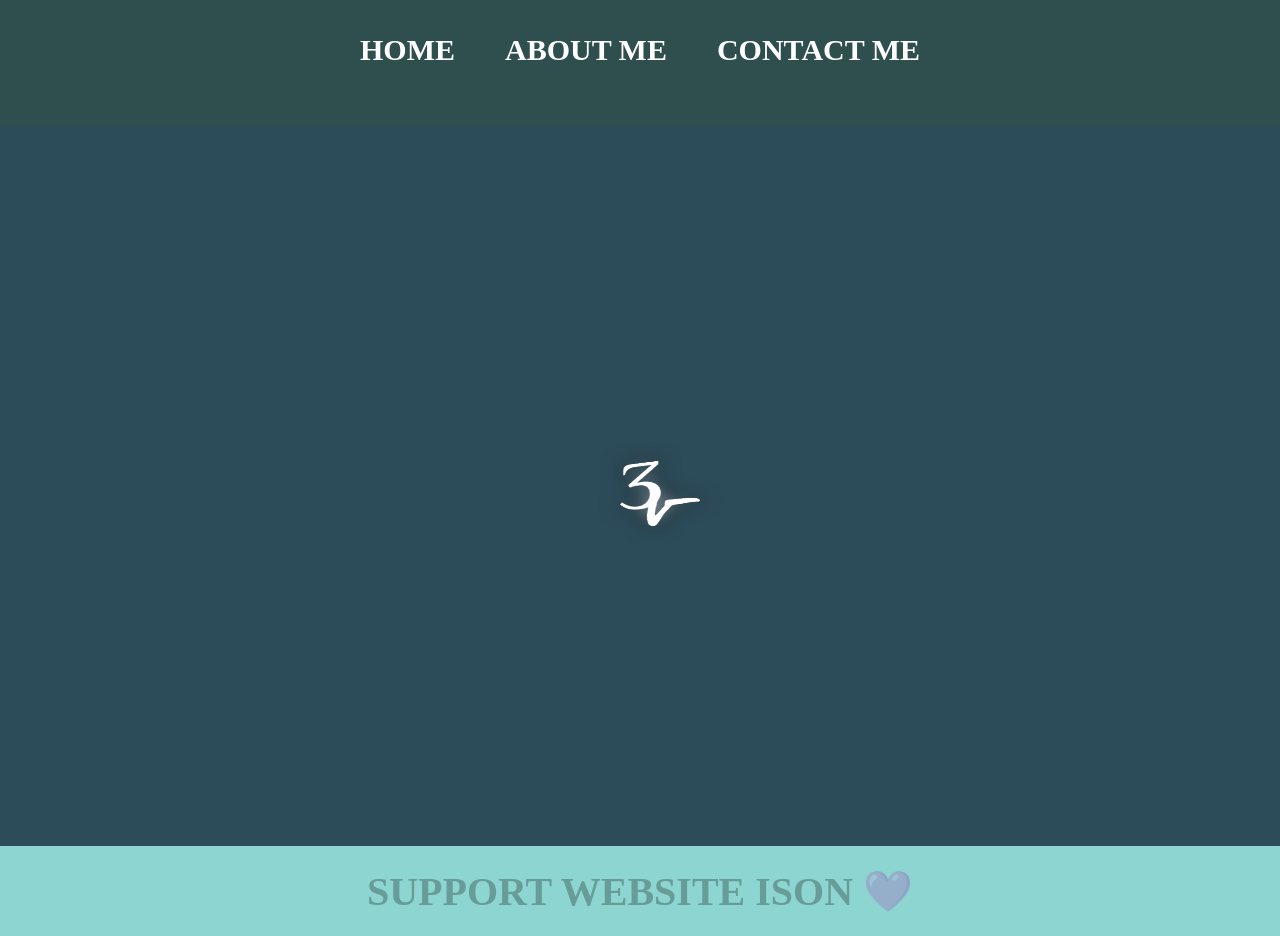
<file: index.html>
<!DOCTYPE html>
<html lang="en">
    <head>
        <title>c2.0</title>
        <link rel="stylesheet" href="style.css" />
    </head>
    <body>
        <div class="container">
        <!--NAVIGATION BAR-->
        <div class="container-navbar">
            <ul class="ul-navbar">
                <li class="li-navbar">
                    <a href="#" class="a-navbar">HOME</a>
                </li>
                <li class="li-navbar">
                    <a href="about.html" class="a-navbar">ABOUT ME</a>
                </li>
                <li class="li-navbar">
                    <a href="contact.html" class="a-navbar">CONTACT ME</a>
                </li>
            </ul>
        </div>
        <!--NAVIGATION BAR END-->

        <!--CONTENT 1-->
        <div class="container-content">
            <a href="https://vt.tiktok.com/ZSun4wdry/"
            class="a-content">
            <img src="WM.png" class="img-content" />
            </a>

        </div>
        <!--CONTENT 1 END-->

        <!--FOOTER-->
        <div class="container-footer">
            <h3 class="h1-footer">SUPPORT WEBSITE ISON 💜</h3>
        </div>
        <!--FOOTER END-->
        </div>
    </body>
</html>
</file>
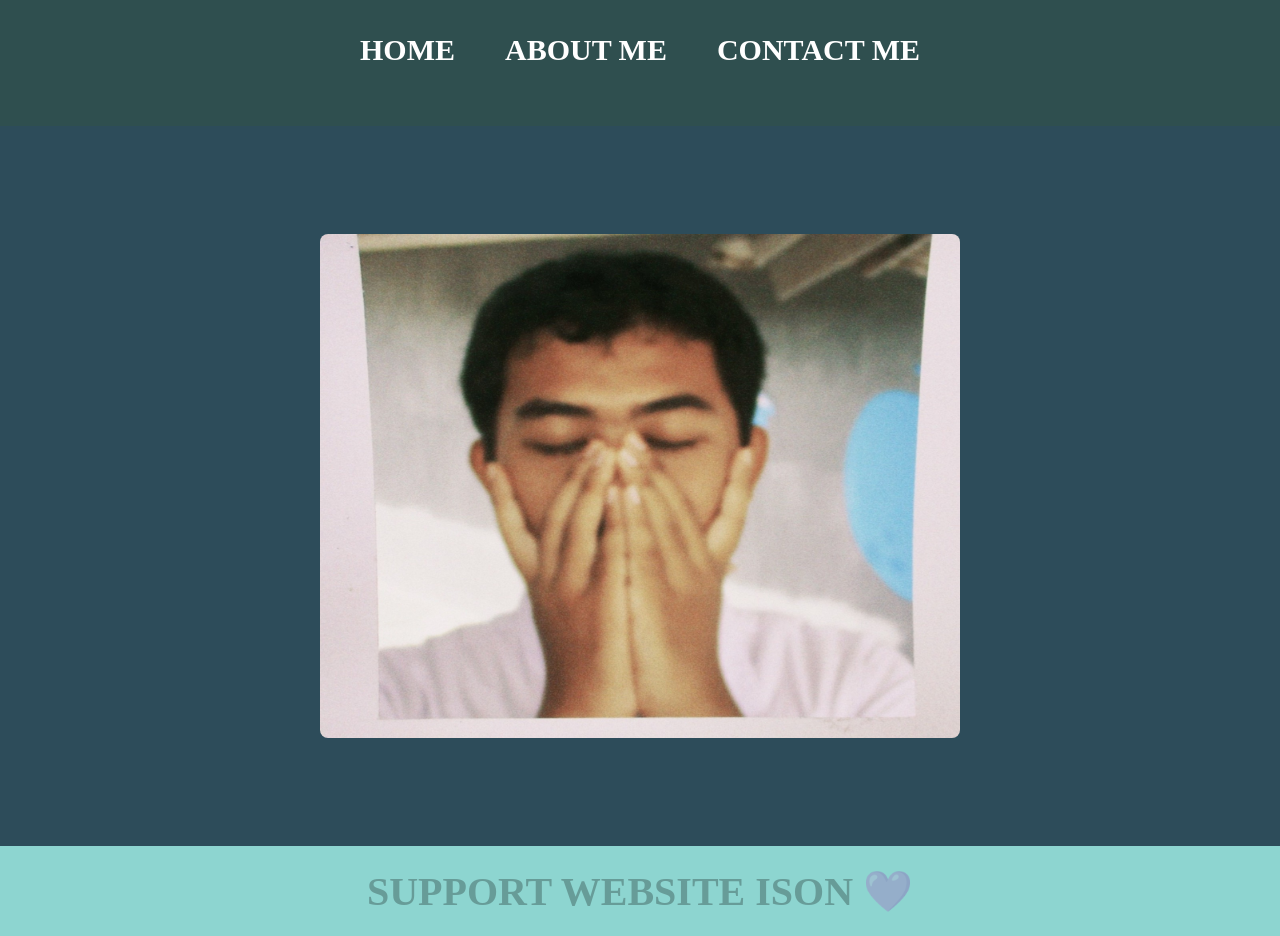
<file: about.html>
<!DOCTYPE html>
<html lang="en">
    <head>
        <title>ABOUT ME</title>
        <link rel="stylesheet" href="style.css" />
    </head>
    <body>
        <div class="container">
        <!--NAVIGATION BAR-->
        <div class="container-navbar">
            <ul class="ul-navbar">
                <li class="li-navbar">
                    <a href="index.html" class="a-navbar">HOME</a>
                </li>
                <li class="li-navbar">
                    <a href="about.html" class="a-navbar">ABOUT ME</a>
                </li>
                <li class="li-navbar">
                    <a href="contact.html" class="a-navbar">CONTACT ME</a>
                </li>
            </ul>
        </div>
        <!--NAVIGATION BAR END-->

        <!--CONTENT 1-->
        <div class="container-content">
            <a href="https://www.instagram.com/snxxlov/"
            class="a-content">
            <img src="yes.JPG" class="img-content" />
            </a>

        </div>
        <!--CONTENT 1 END-->

        <!--FOOTER-->
        <div class="container-footer">
            <h3 class="h1-footer">SUPPORT WEBSITE ISON 💜</h3>
        </div>
        <!--FOOTER END-->
        </div>
    </body>
</html>
</file>
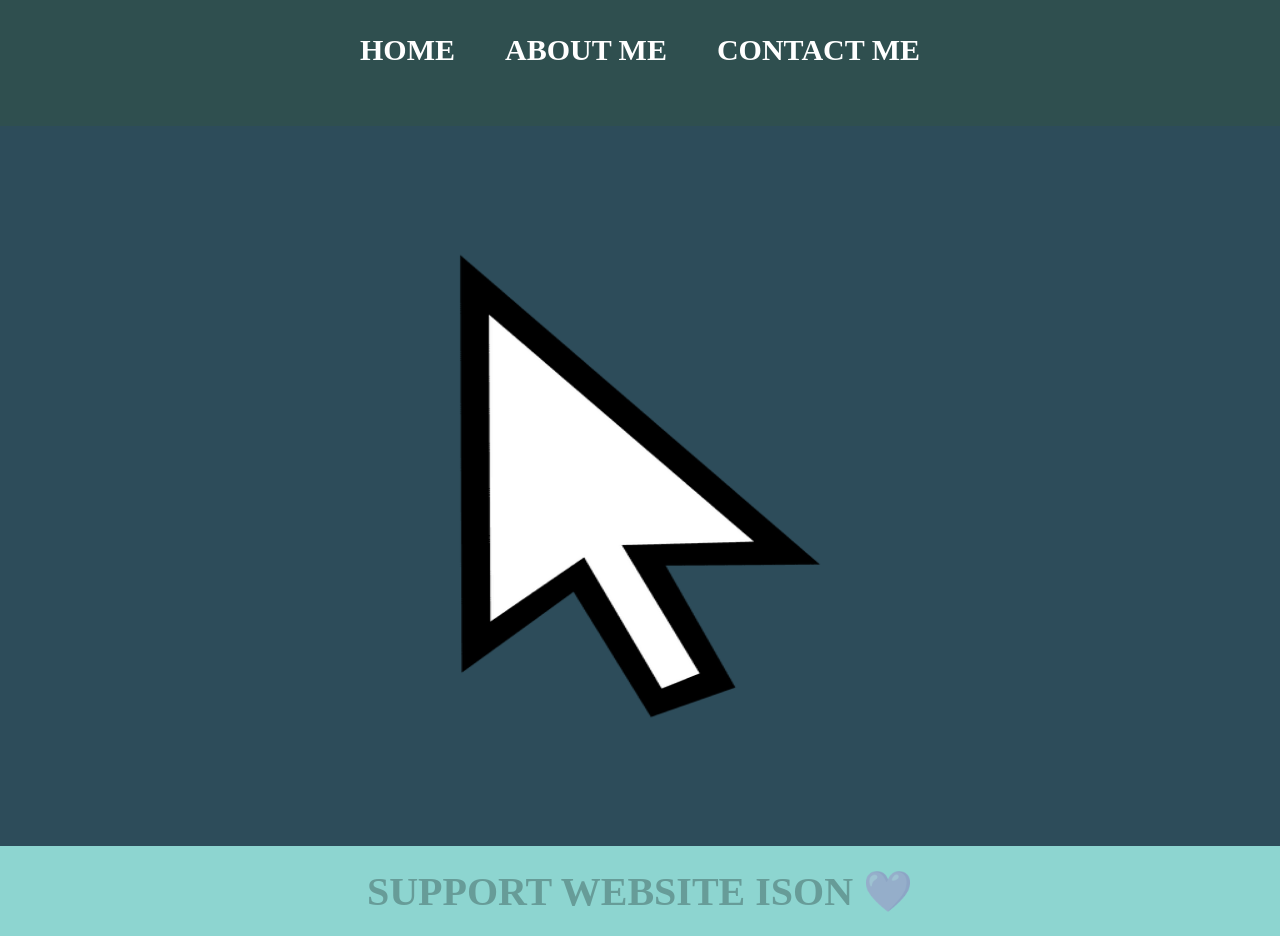
<file: contact.html>
<!DOCTYPE html>
<html lang="en">
    <head>
        <title>CONTACT ME</title>
        <link rel="stylesheet" href="style.css" />
    </head>
    <body>
        <div class="container">
        <!--NAVIGATION BAR-->
        <div class="container-navbar">
            <ul class="ul-navbar">
                <li class="li-navbar">
                    <a href="index.html" class="a-navbar">HOME</a>
                </li>
                <li class="li-navbar">
                    <a href="about.html" class="a-navbar">ABOUT ME</a>
                </li>
                <li class="li-navbar">
                    <a href="contact.html" class="a-navbar">CONTACT ME</a>
                </li>
            </ul>
        </div>
        <!--NAVIGATION BAR END-->

        <!--CONTENT 1-->
        <div class="container-content">
            <a href="https://wa.me/6285822323156"
            class="a-content">
            <img src="kursor.png" class="img-content" />
            </a>

        </div>
        <!--CONTENT 1 END-->

        <!--FOOTER-->
        <div class="container-footer">
            <h3 class="h1-footer">SUPPORT WEBSITE ISON 💜</h3>
        </div>
        <!--FOOTER END-->
        </div>
    </body>
</html>
</file>
<file: style.css>
*,
html {
    margin: 0%;
    padding: 0%;
}

.container-navbar {
    background-color: darkslategrey;
    width: 100%;
    height: 14vh;
}

.ul-navbar {
    display: flex;
    height: 100px;
    justify-content: center;
    align-items: center;
}

.li-navbar {
    list-style-type: none;
    padding: 20px;
    margin: 5px;
    color: white;
    font-size: 30px;
    display: flex;
    justify-content: center;
    align-items: center;
}

.li-navbar:hover {
    background-color: rgb(46, 178, 169);
    border-radius: 8px;
    transition: .5s ease-in-out;
    transition-delay: .2s;
}

.a-navbar {
    color: white;
    text-decoration: none;
    font-weight: 800;
}

.container-content {
    background-color: rgb(45, 76, 90);
    display: flex;
    justify-content: center;
    align-items: center;
    height: 80vh;
}

.a-content {
    width: 50%;
    height: 70%;
    display: flex;
    justify-content: center;
    align-items: center;
}

.img-content {
    width: 100%;
    height: 100%;
    object-fit: au;
    border-radius: 8px;
}

.container-footer {
    height: 10vh;
    background-color: rgba(46, 178, 169, 0.542);
    display: flex;
    justify-content: center;
    align-items: center;
}

.h1-footer {
    font-size: 40px;
    color: rgba(0, 0, 0, 0.267);
}
</file>
